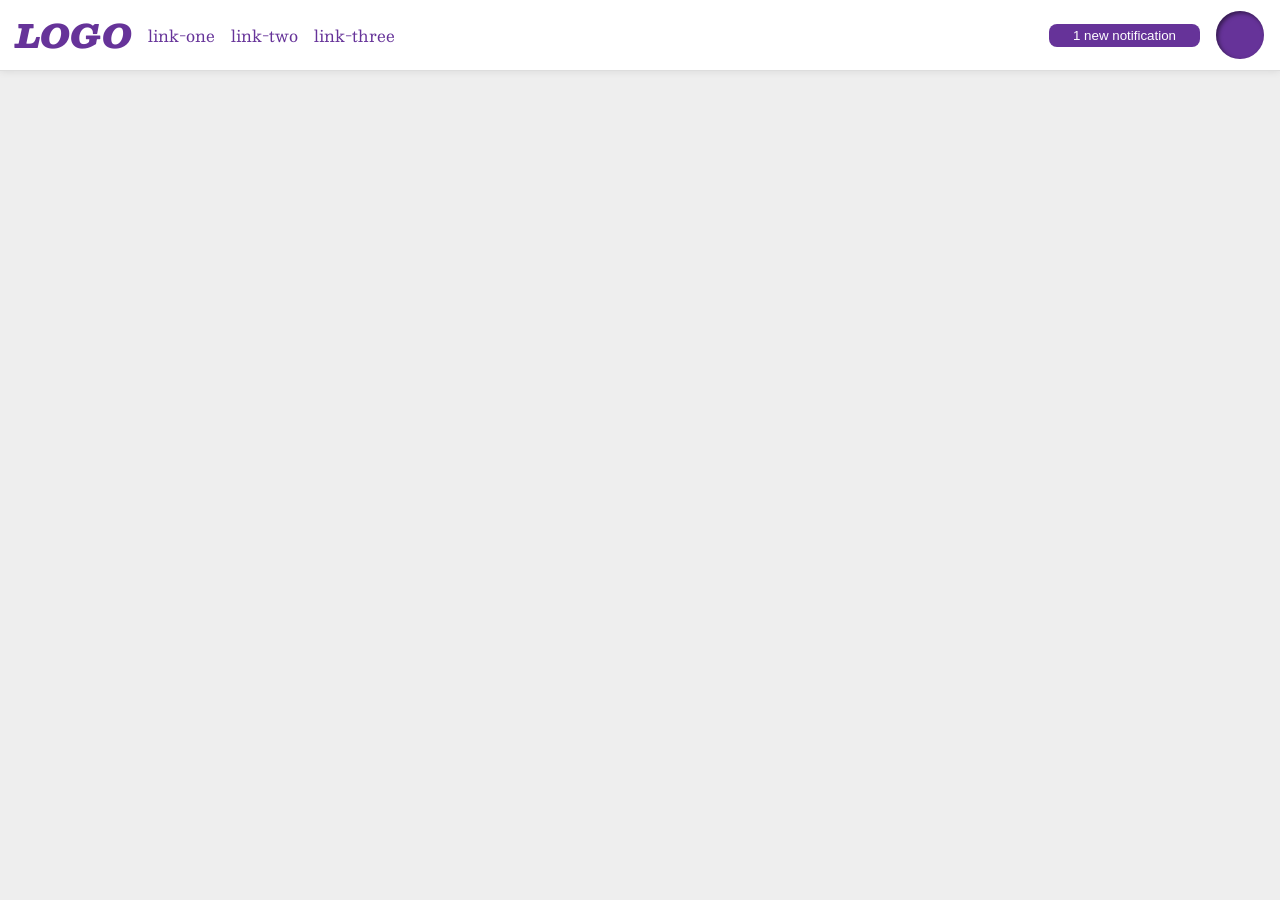
<file: foundations/flex/03-flex-header-2/index.html>
<!DOCTYPE html>
<html lang="en">
  <head>
    <meta charset="UTF-8">
    <meta http-equiv="X-UA-Compatible" content="IE=edge">
    <meta name="viewport" content="width=device-width, initial-scale=1.0">
    <title>Flex Header 2</title>
    <link rel="stylesheet" href="style.css">
  </head>
  <body>
    <div class="header">
      <div class="left">
        <div class="logo">
          LOGO
        </div>
        <ul class="links">
          <li><a href="https://google.com">link-one</a></li>
          <li><a href="https://google.com">link-two</a></li>
          <li><a href="https://google.com">link-three</a></li>
        </ul>
      </div>
      <div class="right">
        <button class="notifications">
          1 new notification
        </button>
        <div class="profile-image"></div>
      </div>
    </div>
  </body>
</html>
</file>
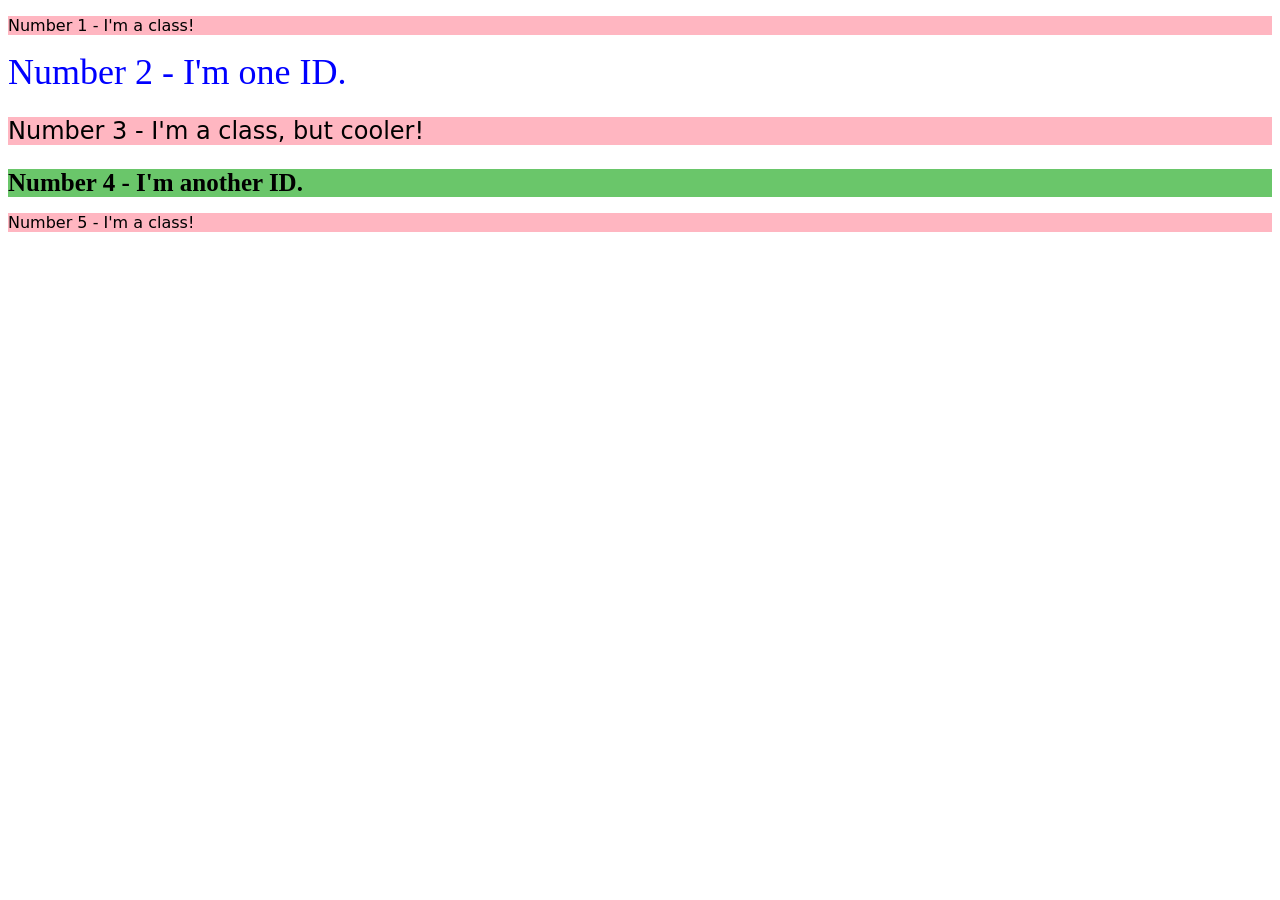
<file: foundations/intro-to-css/02-class-id-selectors/index.html>
<!DOCTYPE html>
<html lang="en">
  <head>
    <meta charset="UTF-8">
    <meta http-equiv="X-UA-Compatible" content="IE=edge">
    <meta name="viewport" content="width=device-width, initial-scale=1.0">
    <title>Class and ID Selectors</title>
    <link rel="stylesheet" href="style.css">
  </head>
  <body>
    <p class="odd-numbers">Number 1 - I'm a class!</p>
    <div id="two">Number 2 - I'm one ID.</div>
    <p class="odd-numbers adjust-font-size">Number 3 - I'm a class, but cooler!</p>
    <div id="four">Number 4 - I'm another ID.</div>
    <p class="odd-numbers">Number 5 - I'm a class!</p>
  </body>
</html>
</file>
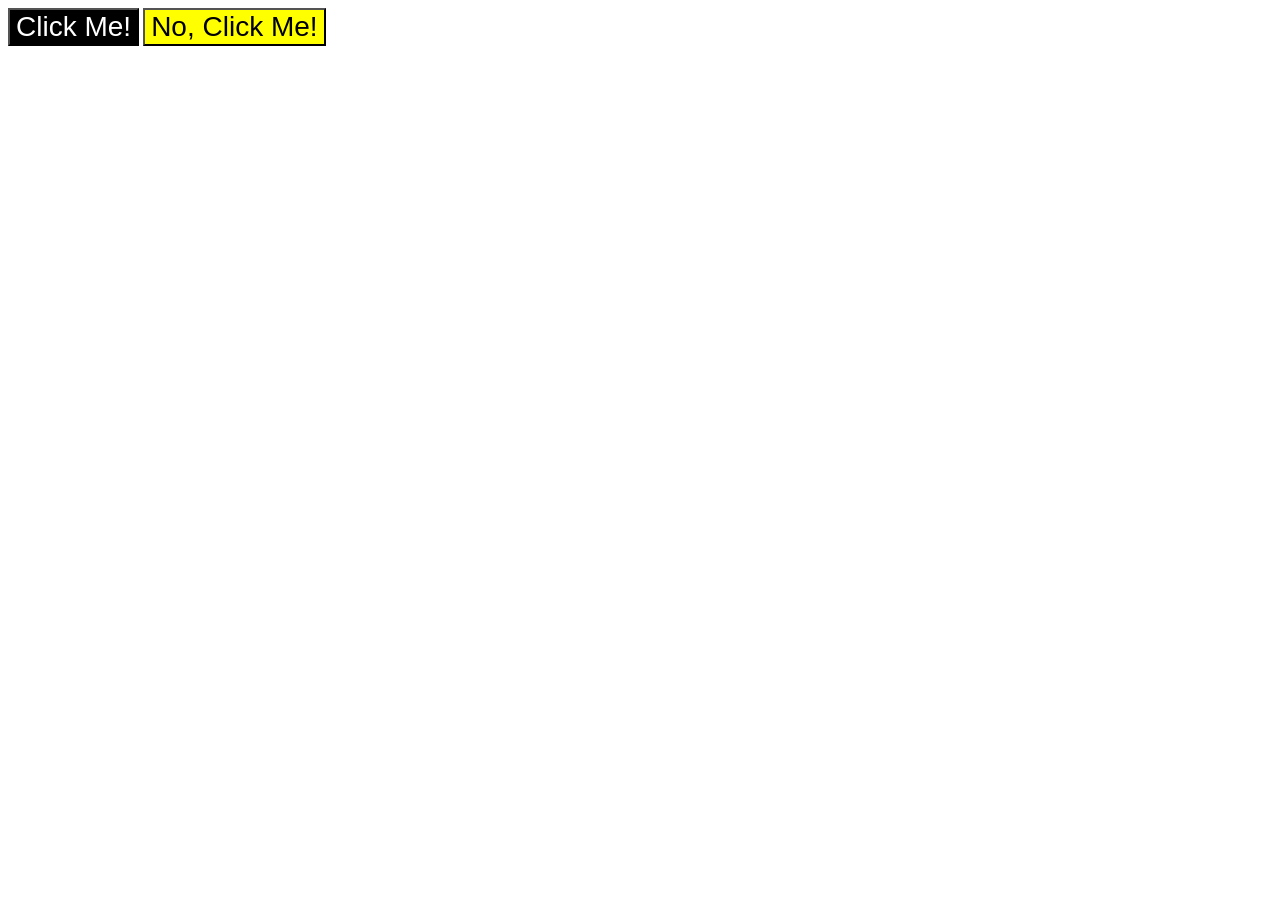
<file: foundations/intro-to-css/03-grouping-selectors/index.html>
<!DOCTYPE html>
<html lang="en">
  <head>
    <meta charset="UTF-8">
    <meta http-equiv="X-UA-Compatible" content="IE=edge">
    <meta name="viewport" content="width=device-width, initial-scale=1.0">
    <title>Grouping Selectors</title>
    <link rel="stylesheet" href="style.css">
  </head>
  <body>
    <button class="first-button">Click Me!</button>
    <button class="second-button">No, Click Me!</button>
  </body>
</html>
</file>
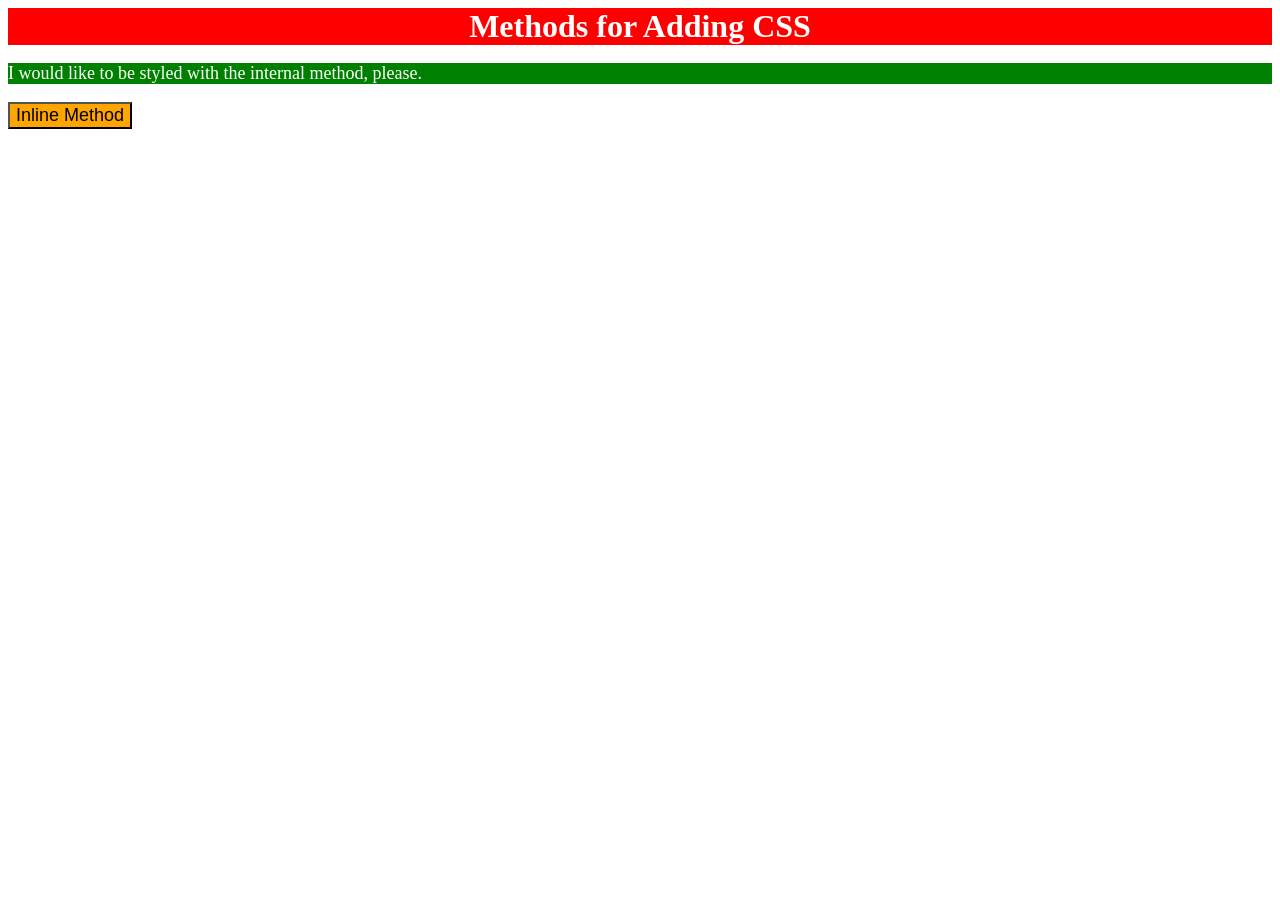
<file: foundations/intro-to-css/01-css-methods/index-with-external-CSS.html>
<!DOCTYPE html>
<html lang="en">
  <head>
    <meta charset="UTF-8">
    <meta http-equiv="X-UA-Compatible" content="IE=edge">
    <meta name="viewport" content="width=device-width, initial-scale=1.0">
    <title>Methods for Adding CSS</title>
    <link rel="stylesheet" href="styles.css">  
  </head>
  <body>
    <div>Methods for Adding CSS</div>
    <p>I would like to be styled with the internal method, please.</p>
    <button>Inline Method</button>
  </body>
</html>
</file>
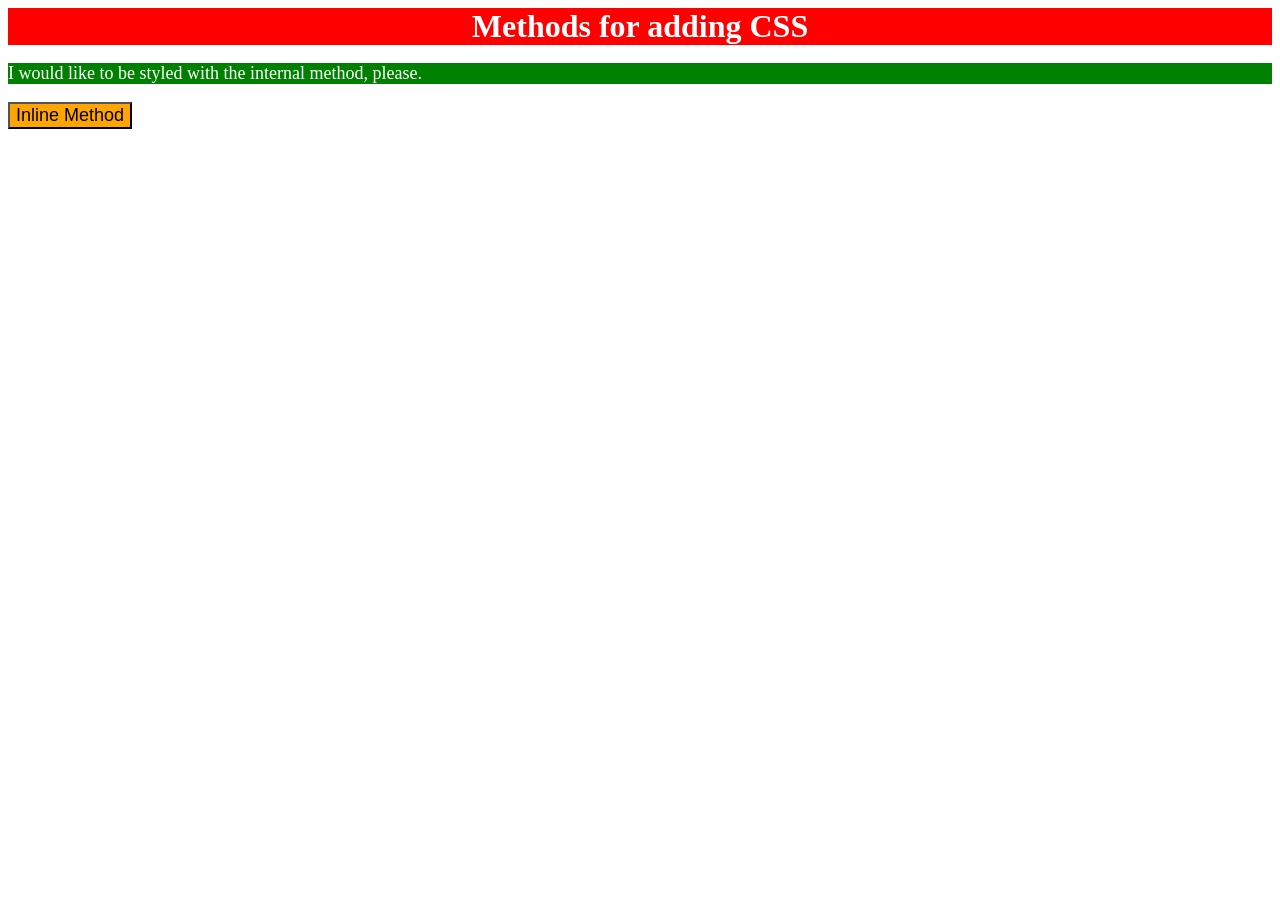
<file: foundations/intro-to-css/01-css-methods/index-with-inline-CSS.html>
<!DOCTYPE html>
<html lang="en">
  <head>
    <meta charset="UTF-8">
    <meta http-equiv="X-UA-Compatible" content="IE=edge">
    <meta name="viewport" content="width=device-width, initial-scale=1.0">
    <title>Methods for Adding CSS</title>
  </head>
  <body>
    <div style="background-color: red; color: white; font-size: 32px; font-weight: bold; text-align: center;"> Methods for adding CSS </div>
    <p style="background-color: green; color: white; font-size: 18px;">I would like to be styled with the internal method, please.</p>
    <button style="background-color: orange; font-size: 18px;">Inline Method </button>
  </body>
</html>
</file>
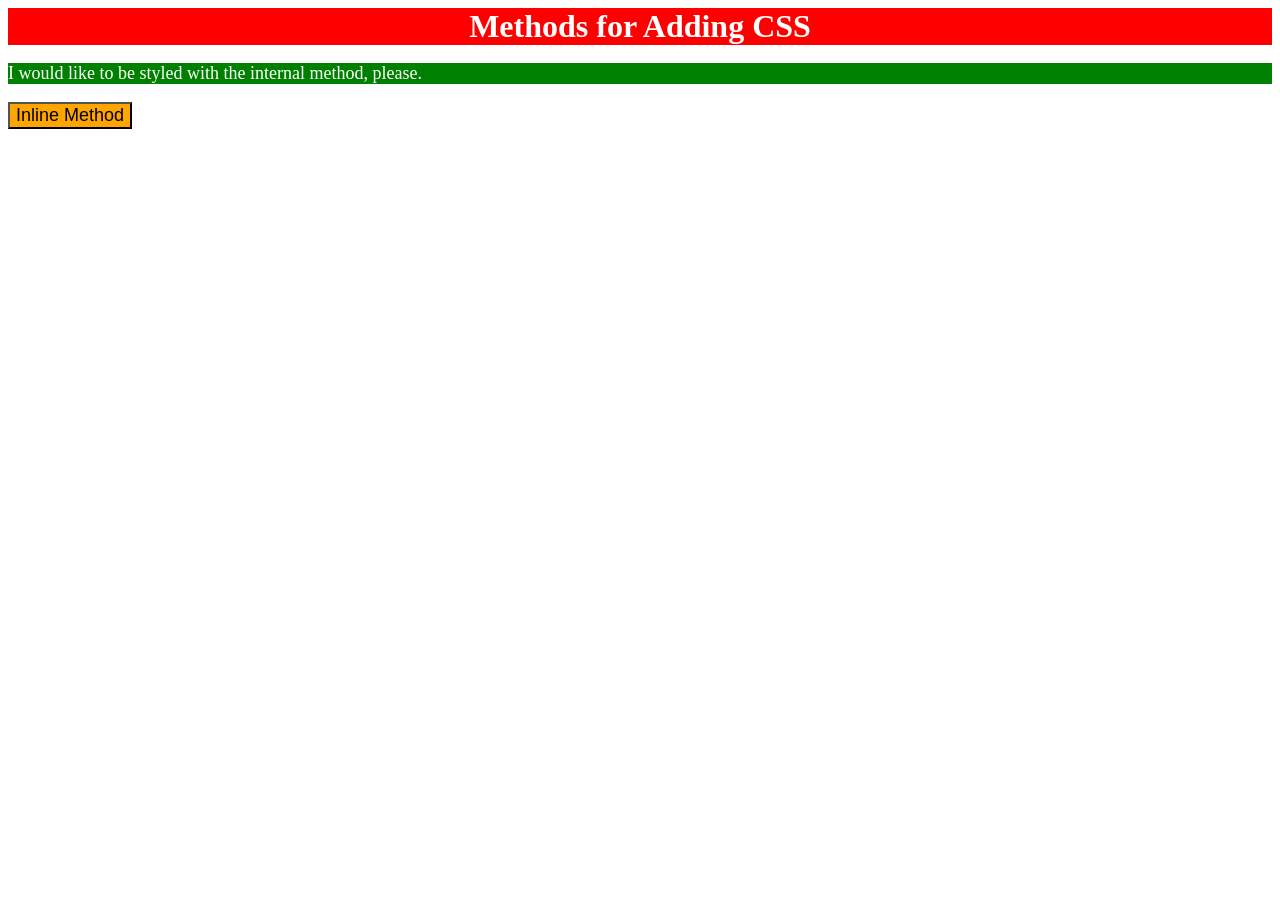
<file: foundations/intro-to-css/01-css-methods/index-with-internal-CSS.html>
<!DOCTYPE html>
<html lang="en">
  <head>
    <meta charset="UTF-8">
    <meta http-equiv="X-UA-Compatible" content="IE=edge">
    <meta name="viewport" content="width=device-width, initial-scale=1.0">
    <title>Methods for Adding CSS</title>
  </head>
  <style>
    div {
    background-color:red;
    color: white;
    font-size: 32px;
    font-weight: bold;
    text-align: center;
}
p {
    background-color: green;
    color: white;
    font-size: 18px;
}
button {
    background-color: orange;
    font-size: 18px;
}
  </style>
  <body>
    <div>Methods for Adding CSS</div>
    <p>I would like to be styled with the internal method, please.</p>
    <button>Inline Method</button>
  </body>
</html>
</file>
<file: foundations/flex/03-flex-header-2/style.css>
/* this is some magical font-importing.  
you'll learn about it later. */
@import url('https://fonts.googleapis.com/css2?family=Besley:ital,wght@0,400;1,900&display=swap');

body {
  margin: 0;
  background: #eee;
  font-family: Besley, serif;
}

.header {
  display: flex;
  justify-content: space-between;
  padding: 8px 16px;
  background: white;
  border-bottom: 1px solid #ddd;
  box-shadow: 0 0 8px rgba(0,0,0,.1);
}

.links {
  list-style: none;
}

.right {
  display: flex;
  gap: 16px;
  align-items: center;
}

.profile-image {
  background: rebeccapurple;
  box-shadow: inset 2px 2px 4px rgba(0,0,0,.5);
  border-radius: 50%;
  width: 48px;
  height: 48px;
}

.logo {
  color: rebeccapurple;
  font-size: 32px;
  font-weight: 900;
  font-style: italic;
}

button {
  border: none;
  border-radius: 8px;
  background: rebeccapurple;
  color: white;
  padding: 4px 24px;
  
}

a {
  /* this removes the line under our links */
  text-decoration: none;
  color: rebeccapurple;
}

ul {
  display: flex;
  gap: 16px;
  margin:0;
  padding: 0;
}

.left, .right {
  display: flex;
  align-items: center;
  gap: 16px;
}
</file>
<file: foundations/intro-to-css/02-class-id-selectors/style.css>
.odd-numbers {
    background-color: rgb(255, 182, 193); font-family: verdana, "DejaVu Sans", sans-serif;
}
.adjust-font-size {
    font-size: 24px;
}
#two {
    color: rgb(0, 0, 255); font-size: 36px;
}
#three {
    font-size: 32px;
}
#four {
    background-color: rgb(106, 198, 106); font-weight: bold; font-size:25px 
}
</file>
<file: foundations/intro-to-css/03-grouping-selectors/style.css>
.first-button {
    background-color: black;
    color: white;
}

.second-button {
    background-color: yellow;
}

.first-button,
.second-button {
    font-size: 28px;
    font-family: "helvetica", 'Times New Roman', "sans-serif"
}
</file>
<file: foundations/intro-to-css/01-css-methods/styles.css>
div {
    background-color:red;
    color: white;
    font-size: 32px;
    font-weight: bold;
    text-align: center;
}
p {
    background-color: green;
    color: white;
    font-size: 18px;
}
button {
    background-color: orange;
    font-size: 18px;
}
</file>
